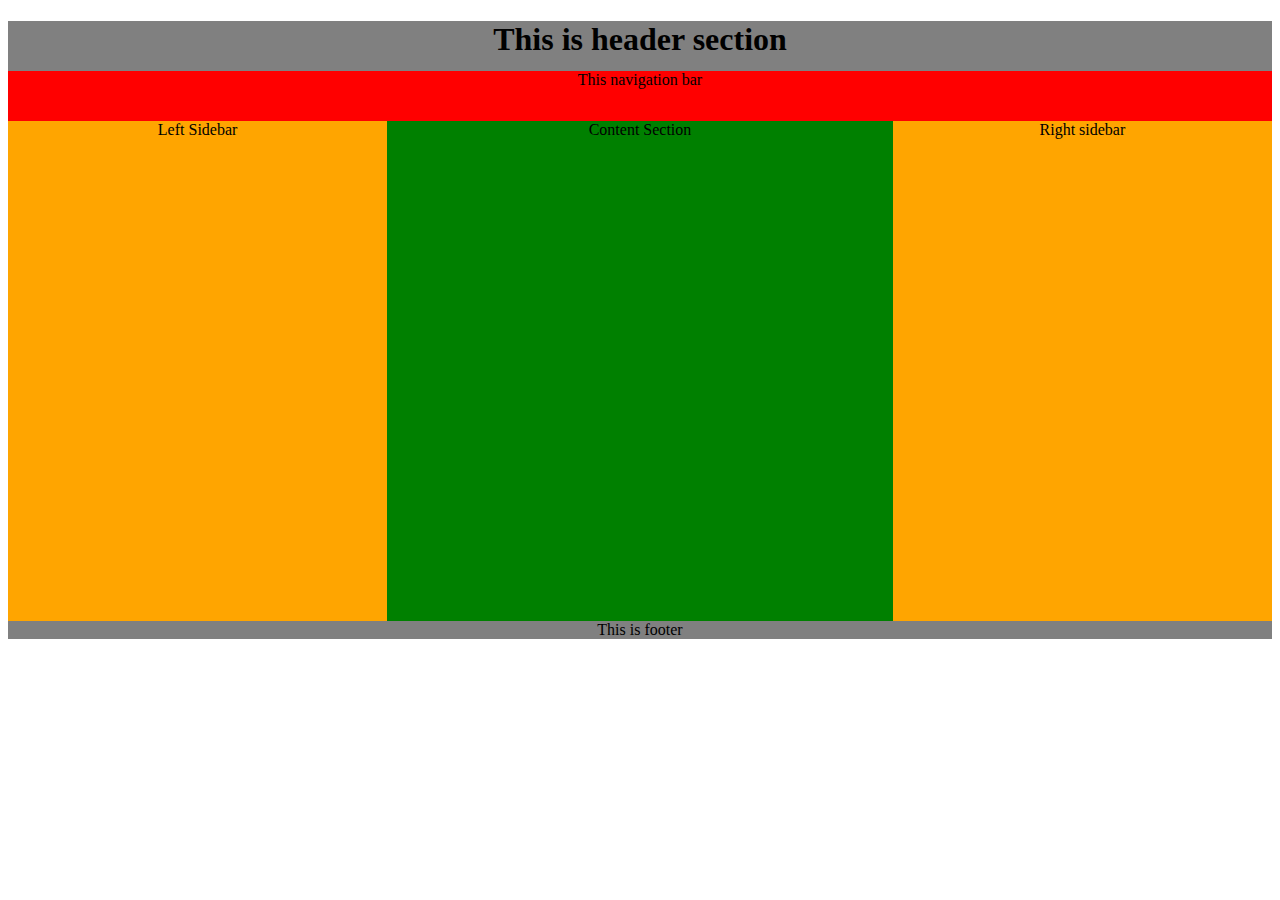
<file: Assignment 1 Layout Design/index.html>
<!DOCTYPE html>
<html lang="en">
<head>
    <meta charset="UTF-8">
    <title>Layout Design</title>
    <style>
        .container{
            width: 960px auto;
            
        }
        .header{
            width: 100%;
            text-align: center;
            height: 50px;
            top: 0px;
            background: grey;
        }
        .navigation{
            height: 50px;
            background: red;
            text-align: center;
        }
        .content-section{
            top: 100px;
            text-align: center;
        }
        .left-sidebar{
            background: orange;
            width: 30%;
            float: left;
            height: 500px;
            overflow: hidden;
        }
        .content-bar{
            background: green;
            width: 40%;
            float: left;
            height: 500px;
            overflow: hidden;
            
        }
        .right-sidebar{
            background: orange;
            width: 30%;
            float: right;
            height: 500px;
            overflow: hidden;
        }
        .footer{
            width: 100%;
            background: grey;
            text-align: center;
            
        }
    </style>
</head>
<body>
    <div class="container">
        <div class="header">
            <h1>This is header section</h1>
        </div>
        <div class="navigation">This navigation bar</div>
        <div class="content-section">
            <div class="left-sidebar">
                Left Sidebar
            </div>
            <div class="content-bar">
                Content Section
            </div>
            <div class="right-sidebar">
                Right sidebar
            </div>
        </div>
        <div class="footer">
            This is footer
        </div>
    </div>
</body>
</html>
</file>
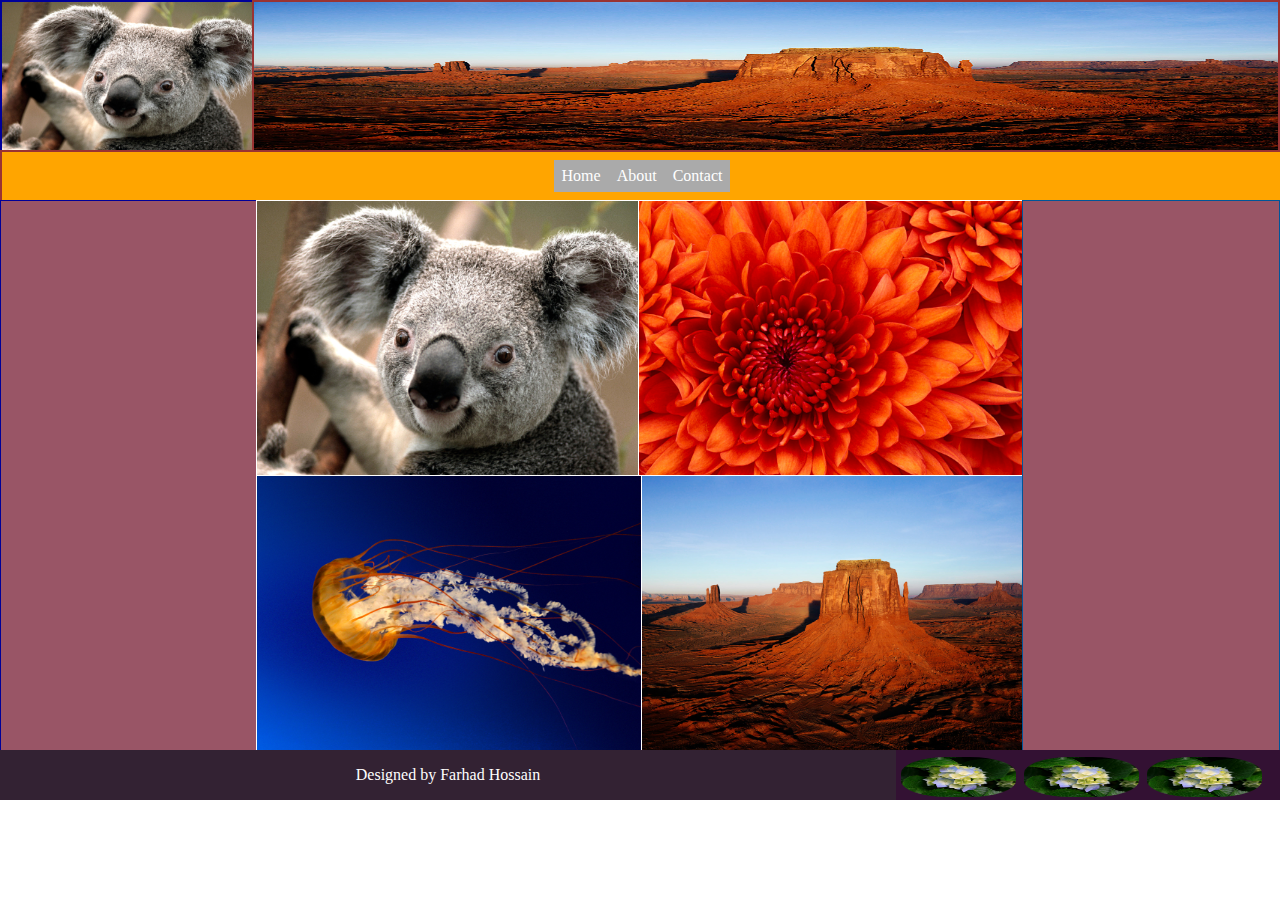
<file: Assignment 2 Blog Design/index.html>
<!DOCTYPE html>
<html lang="en">
<head>
    <meta charset="UTF-8">
    <title>Layout Design</title>
    <link rel="stylesheet" href="style.css">
    <style>
        
    </style>
</head>
<body>
    <div class="container">
        
        <div class="header">
            <div class="header-logo">
                <img src="img/Koala.jpg" alt="Koala" height="100%" width="100%"/>
            
            </div>
            <div class="header-banner">
                 <img src="img/Desert.jpg" alt="Desert" height="100%" width="100%"/>
            </div>
        </div>
        
        <div class="navigation">
            <ul>
                <li><a href="index.html">Home</a></li>
                <li><a href="about.html">About</a></li>
                <li><a href="contact.html">Contact</a></li>
            </ul>
        </div>
        <div class="left-sidebar">
            
        </div>         
        <div class="content-section">
            <div class="contentlt">
                <a href="img/Koala.jpg" target="_blank"><img src="img/Koala.jpg" alt="Koala" height="100%" width="100%"/></a>
            </div>
            <div class="contentrt">
               <a href="img/Chrysanthemum.jpg" target="_blank"><img src="img/Chrysanthemum.jpg" alt="Koala" height="100%" width="100%"/></a>
                
            </div>
            <div class="contentrb">
                <a href="img/Desert.jpg" target="_blank"><img src="img/Desert.jpg" alt="Koala" height="100%" width="100%"/></a>
            </div>
            <div class="contentlb">
                <a href="img/Jellyfish.jpg" target="_blank"><img src="img/Jellyfish.jpg" alt="Koala" height="100%" width="100%"/></a>
            </div>
        </div>
        <div class="right-sidebar"></div>
        <div class="footer">
            <div class="footer-left"><p>Designed by Farhad Hossain</p></div>
            <div class="footer-right">
                <div class="icon fb"><a href="#"><img src="img/Hydrangeas.jpg" alt=""></a></div>          
                <div class="icon google"><a href="#"><img src="img/Hydrangeas.jpg" alt=""></a></div>          
                <div class="icon twiter"><a href="#"><img src="img/Hydrangeas.jpg" alt=""></a></div>          
            </div>
        </div>
        
    </div>
</body>
</html>
</file>
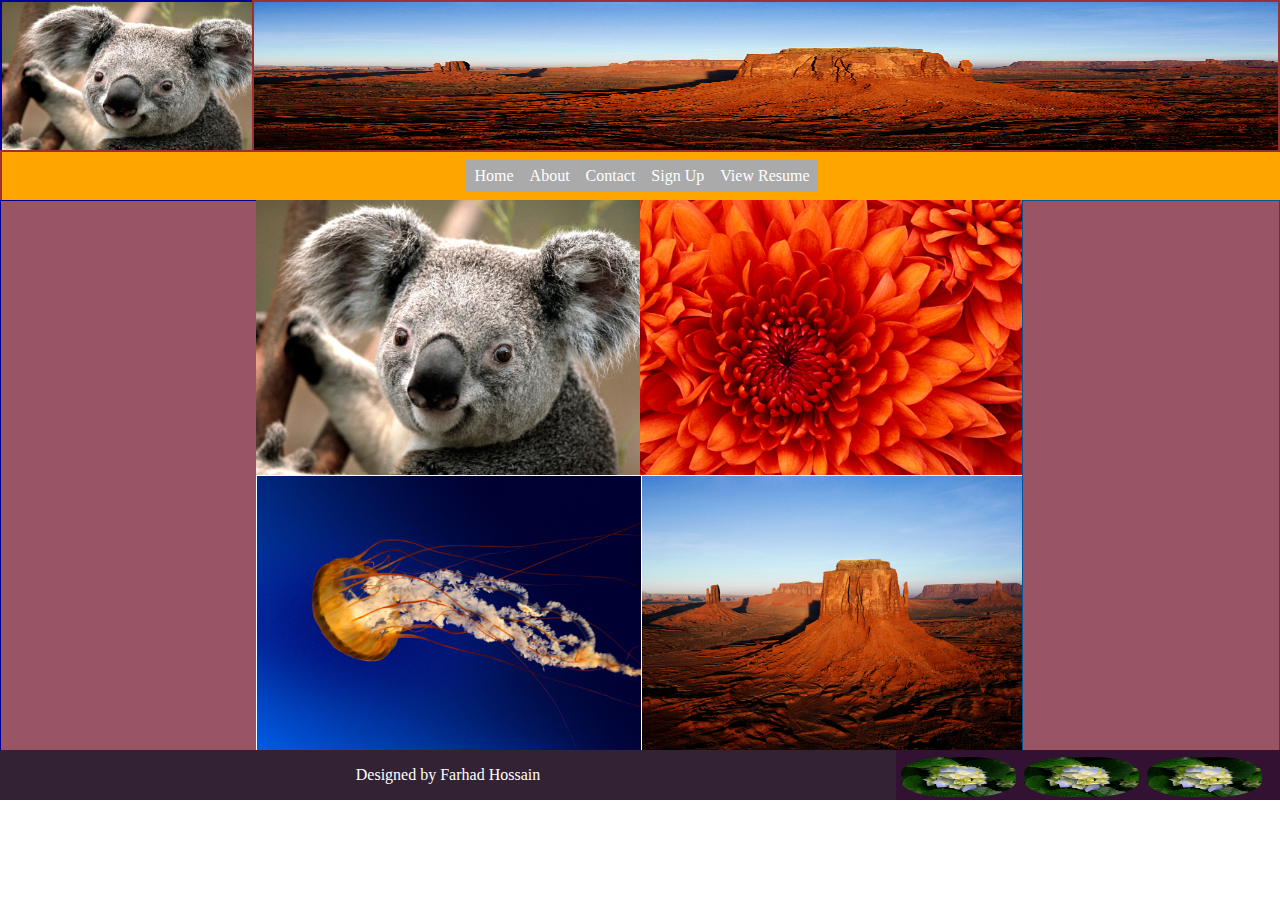
<file: Assignment 3/index.html>
<!DOCTYPE html>
<html lang="en">
<head>
    <meta charset="UTF-8">
    <title>Layout Design</title>
    <link rel="stylesheet" href="style.css">
    <style>
        
    </style>
</head>
<body>
    <div class="container">
        
        <div class="header">
            <div class="header-logo">
                <img src="img/Koala.jpg" alt="Koala" height="100%" width="100%"/>
            
            </div>
            <div class="header-banner">
                 <img src="img/Desert.jpg" alt="Desert" height="100%" width="100%"/>
            </div>
        </div>
        
        <div class="navigation">
            <ul>
                <li><a href="index.html">Home</a></li>
                <li><a href="about.html">About</a></li>
                <li><a href="contact.html">Contact</a></li>
                <li><a href="signup.html">Sign Up</a></li>                
                <li><a href="member.html">View Resume</a></li>
            </ul>
        </div>
        <div class="left-sidebar">
            
        </div>         
        <farhad class="content-section">
            <div class="contentlt">
                <a href="img/Koala.jpg" target="_blank"><img src="img/Koala.jpg" alt="Koala" height="100%" width="100%"/></a>
            </div>
            <div class="contentrt">
               <a href="img/Chrysanthemum.jpg" target="_blank"><img src="img/Chrysanthemum.jpg" alt="Koala" height="100%" width="100%"/></a>
                
            </div>
            <div class="contentrb">
                <a href="img/Desert.jpg" target="_blank"><img src="img/Desert.jpg" alt="Koala" height="100%" width="100%"/></a>
            </div>
            <div class="contentlb">
                <img src="img/Jellyfish.jpg" alt="Koala" height="100%" width="100%"/>
            </div>
       
        </farhad>
        <div class="right-sidebar"></div>
        <div class="footer">
            <div class="footer-left"><p>Designed by Farhad Hossain</p></div>
            <div class="footer-right">
                <div class="icon fb"><a href="#"><img src="img/Hydrangeas.jpg" alt=""></a></div>          
                <div class="icon google"><a href="#"><img src="img/Hydrangeas.jpg" alt=""></a></div>          
                <div class="icon twiter"><a href="#"><img src="img/Hydrangeas.jpg" alt=""></a></div>          
            </div>
        </div>
        
    </div>
</body>
</html>
</file>
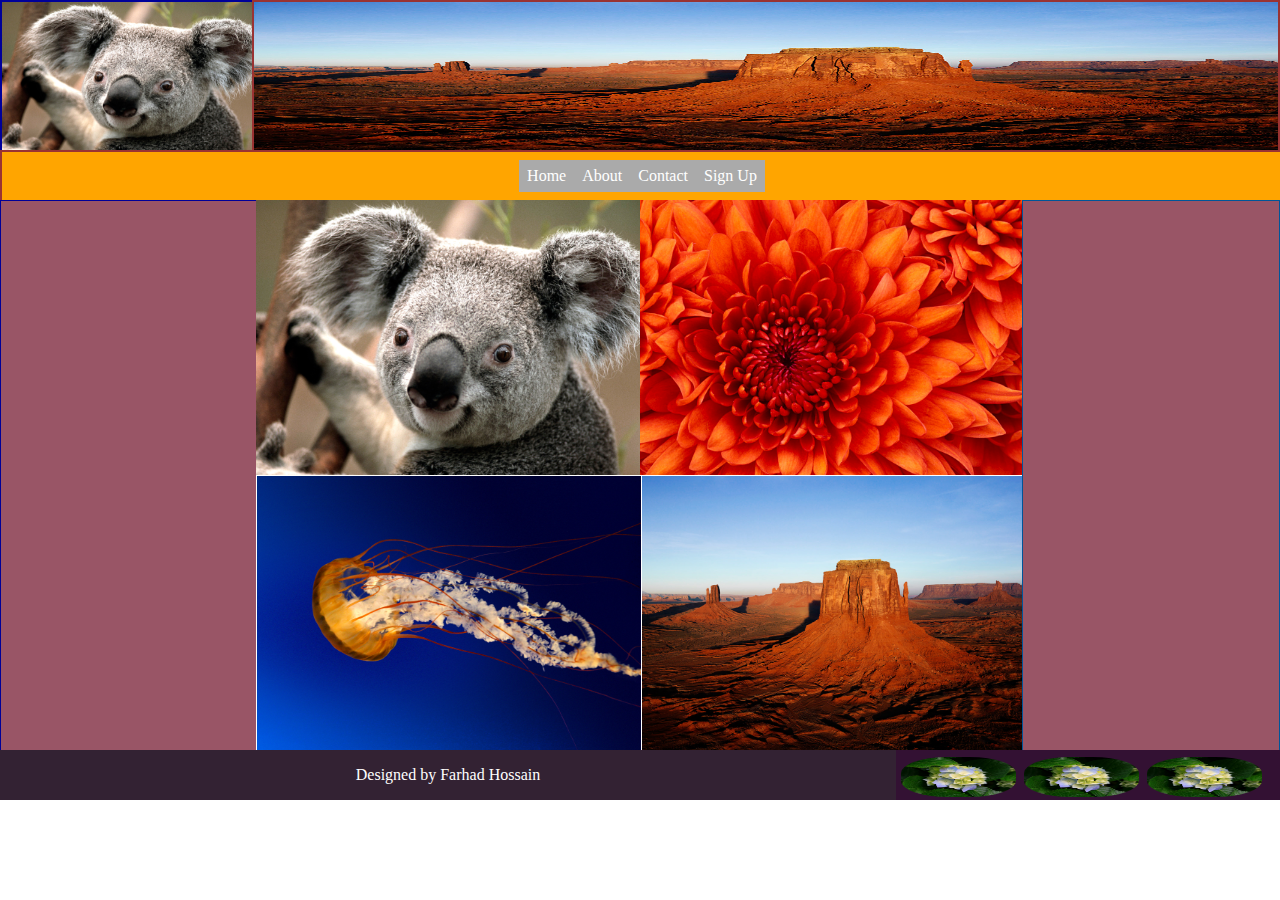
<file: Homework 4/index.html>
<!DOCTYPE html>
<html lang="en">
<head>
    <meta charset="UTF-8">
    <title>Layout Design</title>
    <link rel="stylesheet" href="style.css">
    <style>
        
    </style>
</head>
<body>
    <div class="container">
        
        <div class="header">
            <div class="header-logo">
                <img src="img/Koala.jpg" alt="Koala" height="100%" width="100%"/>
            
            </div>
            <div class="header-banner">
                 <img src="img/Desert.jpg" alt="Desert" height="100%" width="100%"/>
            </div>
        </div>
        
        <div class="navigation">
            <ul>
                <li><a href="index.html">Home</a></li>
                <li><a href="about.html">About</a></li>
                <li><a href="contact.html">Contact</a></li>
                <li><a href="signup.html">Sign Up</a></li>
            </ul>
        </div>
        <div class="left-sidebar">
            
        </div>         
        <farhad class="content-section">
            <div class="contentlt">
                <a href="img/Koala.jpg" target="_blank"><img src="img/Koala.jpg" alt="Koala" height="100%" width="100%"/></a>
            </div>
            <div class="contentrt">
               <a href="img/Chrysanthemum.jpg" target="_blank"><img src="img/Chrysanthemum.jpg" alt="Koala" height="100%" width="100%"/></a>
                
            </div>
            <div class="contentrb">
                <a href="img/Desert.jpg" target="_blank"><img src="img/Desert.jpg" alt="Koala" height="100%" width="100%"/></a>
            </div>
            <div class="contentlb">
                <img src="img/Jellyfish.jpg" alt="Koala" height="100%" width="100%"/>
            </div>
       
        </farhad>
        <div class="right-sidebar"></div>
        <div class="footer">
            <div class="footer-left"><p>Designed by Farhad Hossain</p></div>
            <div class="footer-right">
                <div class="icon fb"><a href="#"><img src="img/Hydrangeas.jpg" alt=""></a></div>          
                <div class="icon google"><a href="#"><img src="img/Hydrangeas.jpg" alt=""></a></div>          
                <div class="icon twiter"><a href="#"><img src="img/Hydrangeas.jpg" alt=""></a></div>          
            </div>
        </div>
        
    </div>
</body>
</html>
</file>
<file: Assignment 2 Blog Design/style.css>
.header{
            
}
.header-logo{
    height: 150px;
    width: 20%;
    background: #666;
    left: 0px;
    top: 0px;
    position: absolute;
    border: #009 solid 2px;

}
.header-banner{
    height: 150px;
    width: 80%;
    background: green;
    right: 0px;
    top: 0px;
    position: absolute;
    border: #933 solid 2px;
}
.content-section{
    height: 550px;
    width: 60%;
    background: #666;
    top: 200px;
    left: 20%;
    text-align: center;
    right: 20%;
    position: absolute;
}
.left-sidebar{
    height: 550px;
    width: 20%;
    background: #956;
    top: 200px;
    left: 0px;
    text-align: center;
    position: absolute;
    border: #009 solid 1px;
}
.navigation{
    height: 50px;
    width: 100%;
    background: orange;
    top: 150px;
    left: 0px;
    right: 0px;
    text-align: center;
    position: absolute;
    border: #933 solid 2px;
}

ul {
    display: inline-block;
    margin: 0;
    padding: 0;
    zoom:1;
    list-style: none;
}
ul li {
    float: left;
    padding: 7px 5px;
    margin-top: 8px;
/*    border: 1px solid black;*/
    background: #aaa;
}
ul li:hover{
    background: orange;
}
ul li a {
    text-decoration: none;
    color: white;
    margin: 3px;
}
.contentlt{
    height: 275px;
    width: 50%;
    top: 0px;
    left: 0px;
    border: 1px solid #fff;
    position: absolute;
    background: #333;
}
.contentrt{
    height: 275px;
    width: 50%;
    top: 0px;
    right: 0px;
    border: 1px solid #fff;
    position: absolute;
    background: #353;
}
.contentrb{
    height: 275px;
    width: 50%;
    top: 50%;
    right: 0px;
    border: 1px solid #fff;
    position: absolute;
    background: #363;
}
.contentlb{
    height: 275px;
    width: 50%;
    top: 50%;
    left: 0px;
    border: 1px solid #fff;
    position: absolute;
    background: #353;
}
.right-sidebar{
    height: 550px;
    width: 20%;
    background: #956;
    top: 200px;
    right: 0px;
    text-align: center;
    position: absolute;
    border: #059 solid 1px;
}

.footer{
    height: 50px;
    width: 100%;
    background: #343;
    top: 750px;
    left: 0px;
    position: absolute;
    color: #fff;
    text-align: center;
}
.footer-left{
    height: 50px;
    width: 70%;
    background: #323;
    top: 0px;
    left: 0px;
    position: absolute;
}
.footer-right{
    height: 50px;
    width: 30%;
    background: #313;
    top: 0px;
    right: 0px;
    position: absolute;
}
.fb img{
    height: 80%;
    width: 30%;
    margin: 5px;
    top: 2px;
    left: 0px;
    border-radius: 40%;
    position: absolute;
}
.google img{
    height: 80%;
    width: 30%;
    margin: 5px;
    top: 2px;
    left: 32%;
    border-radius: 40%;
    position: absolute;
}

.twiter img{
    height: 80%;
    width: 30%;
    margin: 5px;
    top: 2px;
    left: 64%;
    border-radius: 40%;
    position: absolute;
}
.icon{

}
</file>
<file: Assignment 3/style.css>
.header{
            
}
.header-logo{
    height: 150px;
    width: 20%;
    background: #666;
    left: 0px;
    top: 0px;
    position: absolute;
    border: #009 solid 2px;

}
.header-banner{
    height: 150px;
    width: 80%;
    background: green;
    right: 0px;
    top: 0px;
    position: absolute;
    border: #933 solid 2px;
}
.content-section{
    height: 550px;
    width: 60%;
    background: #666;
    top: 200px;
    left: 20%;
    right: 20%;
    position: absolute;
}
.left-sidebar{
    height: 550px;
    width: 20%;
    background: #956;
    top: 200px;
    left: 0px;
    position: absolute;
    border: #009 solid 1px;
}
.navigation{
    height: 50px;
    width: 100%;
    background: orange;
    top: 150px;
    left: 0px;
    right: 0px;
    text-align: center;
    position: absolute;
    border: #933 solid 2px;
}

ul {
    display: inline-block;
    margin: 0;
    padding: 0;
    zoom:1;
    list-style: none;
}
ul li {
    float: left;
    padding: 7px 5px;
    margin-top: 8px;
/*    border: 1px solid black;*/
    background: #aaa;
}
ul li:hover{
    background: orange;
}
ul li a {
    text-decoration: none;
    color: white;
    margin: 3px;
}
.contentlt{
    height: 275px;
    width: 50%;
    top: 0px;
    left: 0px;
    position: absolute;
    background: #333;
}
.contentrt{
    height: 275px;
    width: 50%;
    top: 0px;
    right: 0px;
    position: absolute;
    background: #353;
}
.contentrb{
    height: 275px;
    width: 50%;
    top: 50%;
    right: 0px;
    border: 1px solid #fff;
    position: absolute;
    background: #363;
}
.contentlb{
    height: 275px;
    width: 50%;
    top: 50%;
    left: 0px;
    border: 1px solid #fff;
    position: absolute;
    background: #353;
}
.right-sidebar{
    height: 550px;
    width: 20%;
    background: #956;
    top: 200px;
    right: 0px;
    position: absolute;
    border: #059 solid 1px;
}

.footer{
    height: 50px;
    width: 100%;
    background: #343;
    top: 750px;
    left: 0px;
    position: absolute;
    color: #fff;
    text-align: center;
}
.footer-left{
    height: 50px;
    width: 70%;
    background: #323;
    top: 0px;
    left: 0px;
    position: absolute;
}
.footer-right{
    height: 50px;
    width: 30%;
    background: #313;
    top: 0px;
    right: 0px;
    position: absolute;
}
.fb img{
    height: 80%;
    width: 30%;
    margin: 5px;
    top: 2px;
    left: 0px;
    border-radius: 40%;
    position: absolute;
}
.google img{
    height: 80%;
    width: 30%;
    margin: 5px;
    top: 2px;
    left: 32%;
    border-radius: 40%;
    position: absolute;
}

.twiter img{
    height: 80%;
    width: 30%;
    margin: 5px;
    top: 2px;
    left: 64%;
    border-radius: 40%;
    position: absolute;
}
.icon{

}
</file>
<file: Homework 4/style.css>
.header{
            
}
.header-logo{
    height: 150px;
    width: 20%;
    background: #666;
    left: 0px;
    top: 0px;
    position: absolute;
    border: #009 solid 2px;

}
.header-banner{
    height: 150px;
    width: 80%;
    background: green;
    right: 0px;
    top: 0px;
    position: absolute;
    border: #933 solid 2px;
}
.content-section{
    height: 550px;
    width: 60%;
    background: #666;
    top: 200px;
    left: 20%;
    right: 20%;
    position: absolute;
}
.left-sidebar{
    height: 550px;
    width: 20%;
    background: #956;
    top: 200px;
    left: 0px;
    position: absolute;
    border: #009 solid 1px;
}
.navigation{
    height: 50px;
    width: 100%;
    background: orange;
    top: 150px;
    left: 0px;
    right: 0px;
    text-align: center;
    position: absolute;
    border: #933 solid 2px;
}

ul {
    display: inline-block;
    margin: 0;
    padding: 0;
    zoom:1;
    list-style: none;
}
ul li {
    float: left;
    padding: 7px 5px;
    margin-top: 8px;
/*    border: 1px solid black;*/
    background: #aaa;
}
ul li:hover{
    background: orange;
}
ul li a {
    text-decoration: none;
    color: white;
    margin: 3px;
}
.contentlt{
    height: 275px;
    width: 50%;
    top: 0px;
    left: 0px;
    position: absolute;
    background: #333;
}
.contentrt{
    height: 275px;
    width: 50%;
    top: 0px;
    right: 0px;
    position: absolute;
    background: #353;
}
.contentrb{
    height: 275px;
    width: 50%;
    top: 50%;
    right: 0px;
    border: 1px solid #fff;
    position: absolute;
    background: #363;
}
.contentlb{
    height: 275px;
    width: 50%;
    top: 50%;
    left: 0px;
    border: 1px solid #fff;
    position: absolute;
    background: #353;
}
.right-sidebar{
    height: 550px;
    width: 20%;
    background: #956;
    top: 200px;
    right: 0px;
    position: absolute;
    border: #059 solid 1px;
}

.footer{
    height: 50px;
    width: 100%;
    background: #343;
    top: 750px;
    left: 0px;
    position: absolute;
    color: #fff;
    text-align: center;
}
.footer-left{
    height: 50px;
    width: 70%;
    background: #323;
    top: 0px;
    left: 0px;
    position: absolute;
}
.footer-right{
    height: 50px;
    width: 30%;
    background: #313;
    top: 0px;
    right: 0px;
    position: absolute;
}
.fb img{
    height: 80%;
    width: 30%;
    margin: 5px;
    top: 2px;
    left: 0px;
    border-radius: 40%;
    position: absolute;
}
.google img{
    height: 80%;
    width: 30%;
    margin: 5px;
    top: 2px;
    left: 32%;
    border-radius: 40%;
    position: absolute;
}

.twiter img{
    height: 80%;
    width: 30%;
    margin: 5px;
    top: 2px;
    left: 64%;
    border-radius: 40%;
    position: absolute;
}
.icon{

}
</file>
